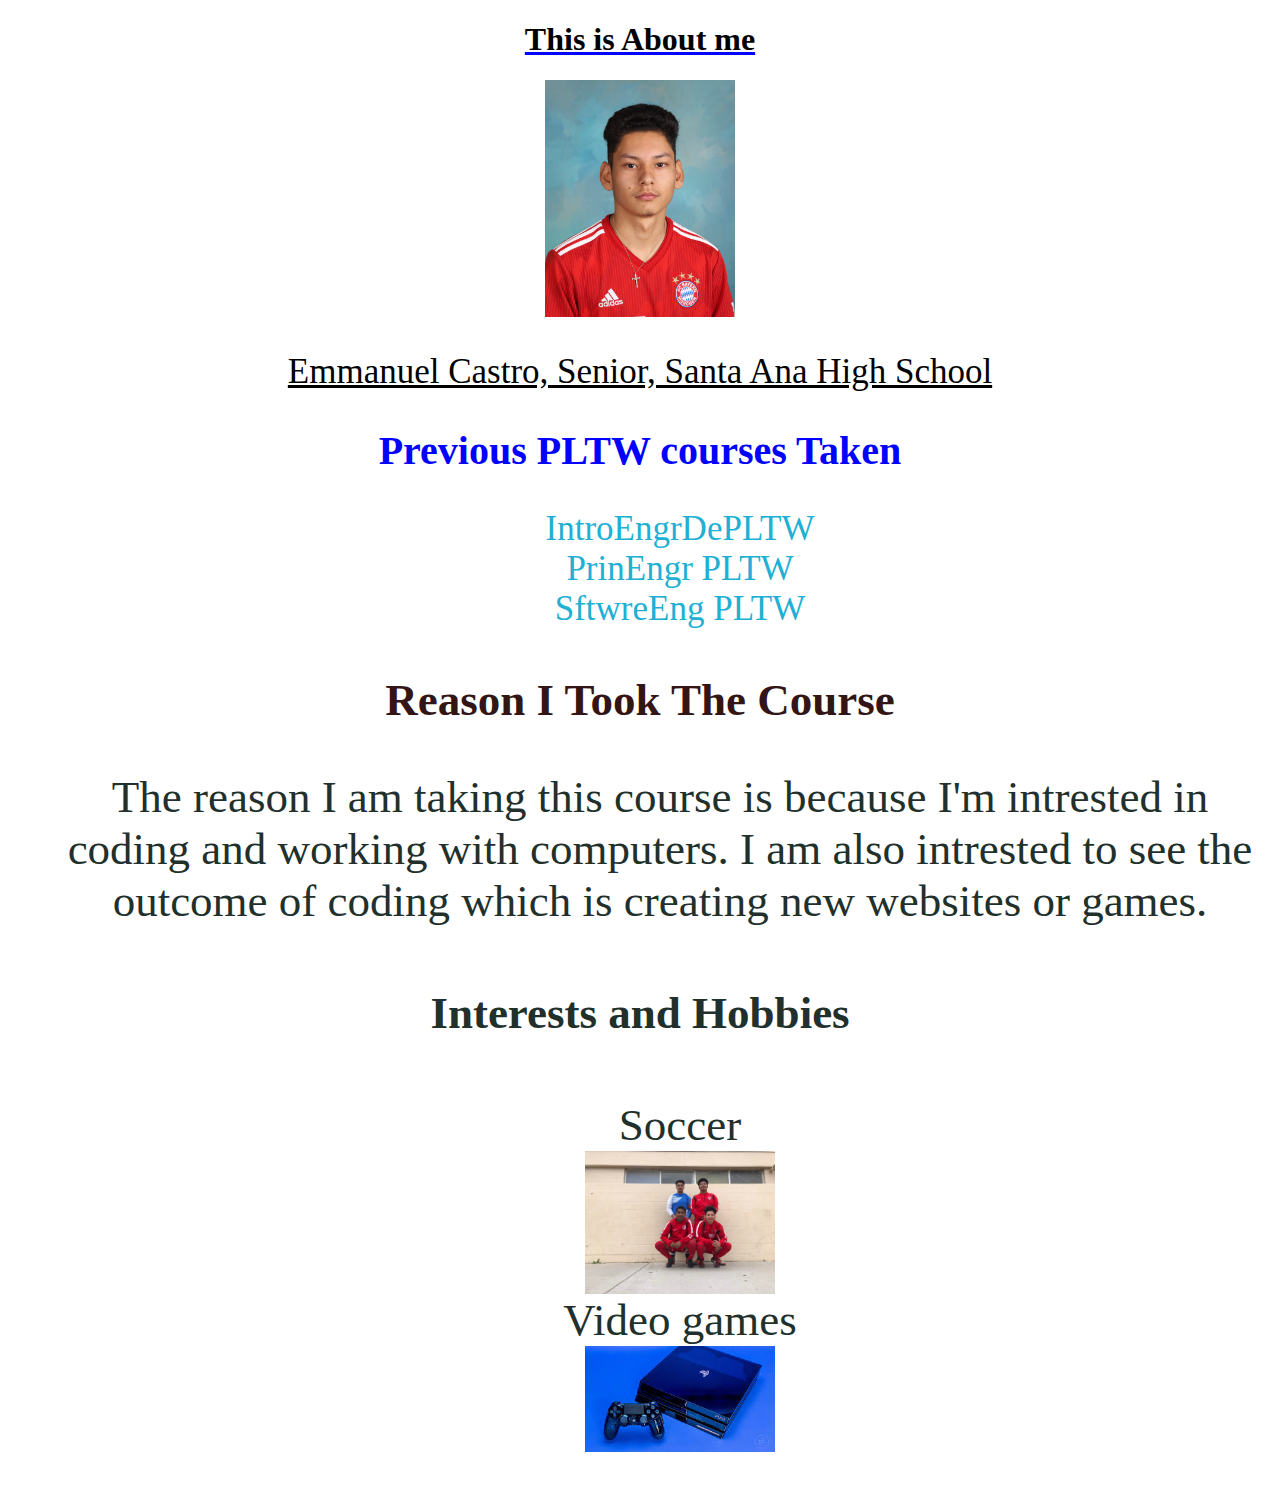
<file: Aboutme.html>
<!DOCTYPE html>
<html>
  <head>
    <meta charset="utf-8">
    <meta name="viewport" content="width=device-width">
    <title>repl.it</title>
    <link href="Aboutme.css" rel="stylesheet" type="text/css" />
  </head>
  <body>
   <h1> This is About me</h1>
   <img src="404080.JPG"</img>
   <p> Emmanuel Castro, Senior, Santa Ana High School</p>
   <h2> Previous PLTW courses Taken</h2>
   <p2> <ol> <ul> IntroEngrDePLTW </ul> 
   <ul> PrinEngr PLTW	</ul>
   <ul> SftwreEng PLTW </ul>
   </ol></p2>
   <h3> Reason I Took The Course</h3>
   <p3><ul> The reason I am taking this course is because I'm intrested in coding and working with computers. I am also intrested to see the outcome of coding which is creating new websites or games.</p3></ul>
   <h4> Interests and Hobbies</h4>
   <p4><ol><ul>Soccer</ul>
   <ul> <img src="soccer.jpg"></ul>
   <ul> Video games</ul>
   <ul> <img src="ps4.jpeg"></ul>
     
 

  </body>
</html>
</file>
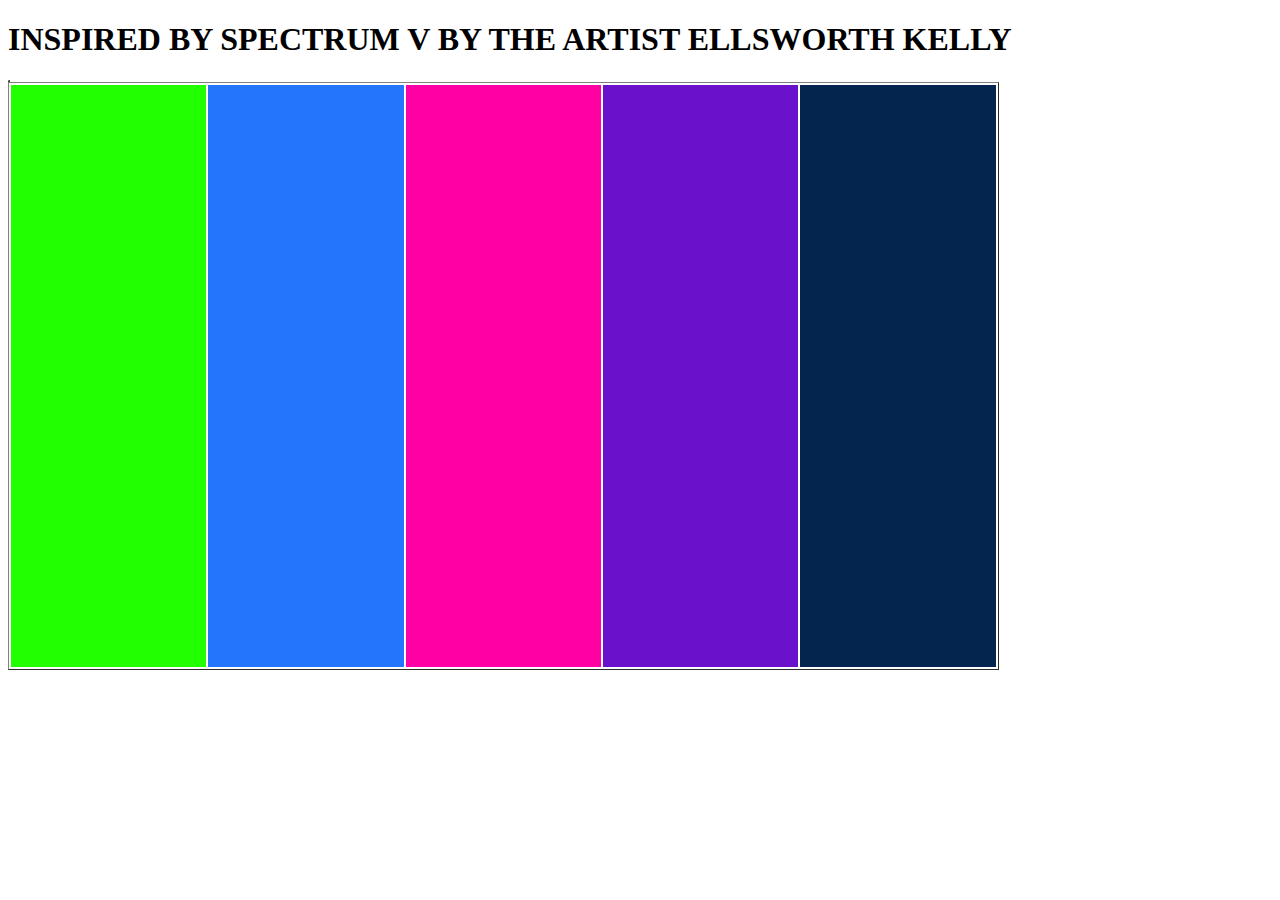
<file: artifact1.html>
<!DOCTYPE html>
<html>
  <head>
    <meta charset="utf-8"
  <title></title>
  <link rel="stylesheet" href="artifact1.css">
  </head>
  <body>
  
    <h1 id="top"> INSPIRED BY SPECTRUM V BY THE ARTIST ELLSWORTH KELLY</h1>
 <table border="1"
    <thead>
  <table border="1"
    <thead>
    <th id="Green">  lllllllllllllllllllll </th>
    <th id="Blue"> lllllllllllllllllllll </th>
    <th id="Pink"> lllllllllllllllllllll</th>
    <th id="Purple">lllllllllllllllllllll</th>
    <th id="Darkblue"> lllllllllllllllllllll</th>
    </thead>
</html>
</file>
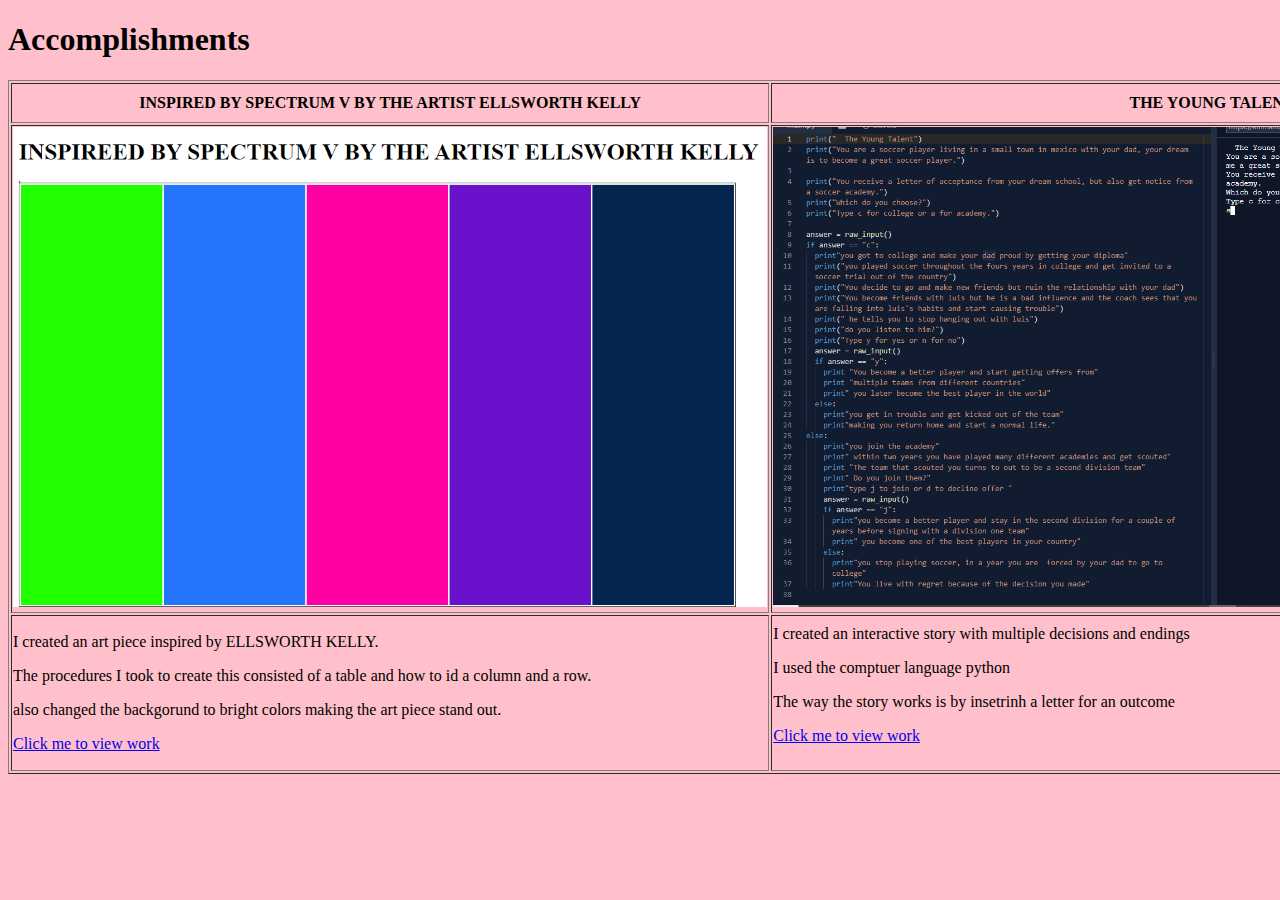
<file: portfolio.html>
<!DOCTYPE html>
<html>
  <head>
    <meta charset="utf-8">
    <meta name="viewport" content="width=device-width">
    <title>repl.it</title>
    <link href="portfolio.css" rel="stylesheet" type="text/css" />
  </head>
  <body>
   <h1>Accomplishments</h1>
      </body>
      <table border="1">
     <thead>
<th>INSPIRED BY SPECTRUM V BY THE ARTIST ELLSWORTH KELLY</th>
<th>THE YOUNG TALENT</th>
<th>not yet completed</th>
       </thead>
       <tr>
         <td> <img src="Screenshot3.png"</img ></td>
         <td> <img src="Annotation.png"</img</td>
         <td> not yet completed</td>
       </tr>
       <tr>
         <td> <p>I created an art piece inspired by ELLSWORTH KELLY.</p><p> The procedures I took to create this consisted of a table and how to id a column and a row.</p> also changed the backgorund  to bright colors making the art piece stand out.<p><a href="artifact1.html">Click me to view work </a> </p>
         <td> I created an interactive story with multiple decisions and endings</p><p> I used the comptuer language python</p><p>The way the story works is by insetrinh a letter for an outcome</p><p><a href="https://repl.it/@EmmanuelCastro2/emmanuelcastropy">Click me to view work </p></td>
         <td> not yet completed </a></td>
         </tr>
   </table>


  
  </body>
</html>
</file>
<file: Aboutme.css>
h1{

  color: rgb(0, 0, 0);
  text-decoration: underline blue
}

p{
  color: black;
  text-decoration: underline black;
}
img{
}
body{
  background: green;
}
body{
  background: url( http://images.pcmac.org//images/Users/gnunez@smjuhsd.org/sammytransparent.GIF)
}
img{
  display: block;
  margin-left: auto;
  margin-right: auto;
  width: 199px;

  width: 190px
}
h1{
  text-align: center
}
p{
 text-align: center;
  font-size: 35px
}
h2{
  text-align: center;
  color: blue;
  font-size: 40px
}
p2{
  text-align: center;
  color: rgb(32, 176, 212);
  font-size: 35px
}
p3{
  text-align: center;
  color: rgb(34, 48, 44);
  font-size: 45px
}
h3{
  text-align: center;
  color: rgb(51, 21, 21);
  font-size: 45px
}
</file>
<file: artifact1.css>
#top{
  align-content: center;
  


}
#Green{
  border: 50px solid #21ff00;
  color: #21ff00;
  background-color: #21ff00;
  height: 5in
}
#Blue{
  border: 50px solid #2575fc;
  color: #2575fc;
  background-color: #2575fc
}
#Pink{
  border: 50px solid #ff00a5;
  color: #ff00a5;
  background-color: #ff00a5
}
#Purple{
  border: 50px solid #6a11cb;
  color: #6a11cb;
  background-color: #6a11cb
}
#Darkblue{
  border: 50px solid #03254e;
  color: #03254e;
  background-color: #03254e
}
table{
  color: white;
}
</file>
<file: portfolio.css>
body{
background-color: pink

}
img{
  height: 5in;
  
}
</file>
